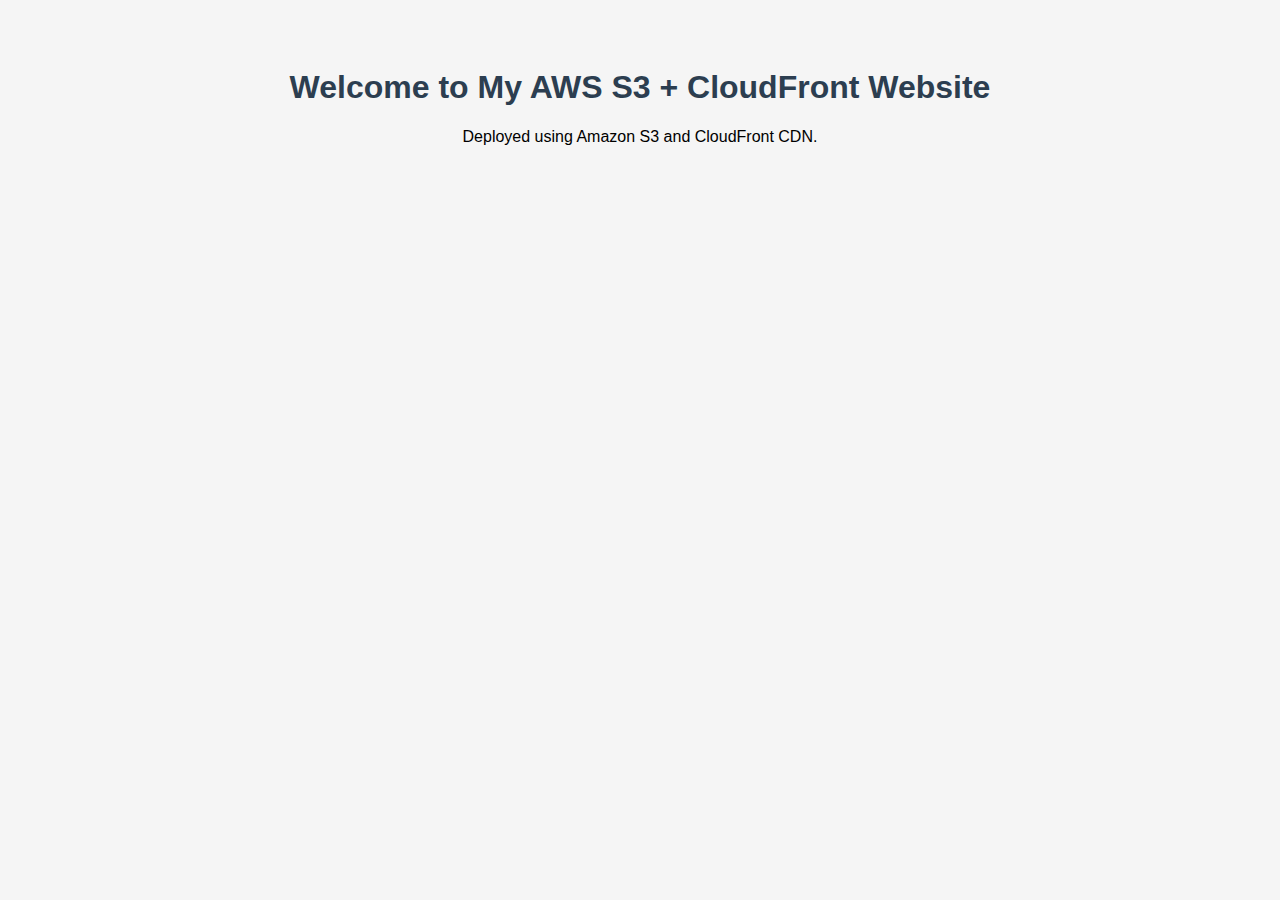
<file: index.html>
<!DOCTYPE html>
<html>
<head>
    <title>My Static Website</title>
    <link rel="stylesheet" href="style.css">
</head>
<body>
    <h1>Welcome to My AWS S3 + CloudFront Website</h1>
    <p>Deployed using Amazon S3 and CloudFront CDN.</p>
</body>
</html>
</file>
<file: style.css>
body {
    font-family: Arial, sans-serif;
    background-color: #f5f5f5;
    text-align: center;
    padding: 40px;
}

h1 {
    color: #2c3e50;
}
</file>
